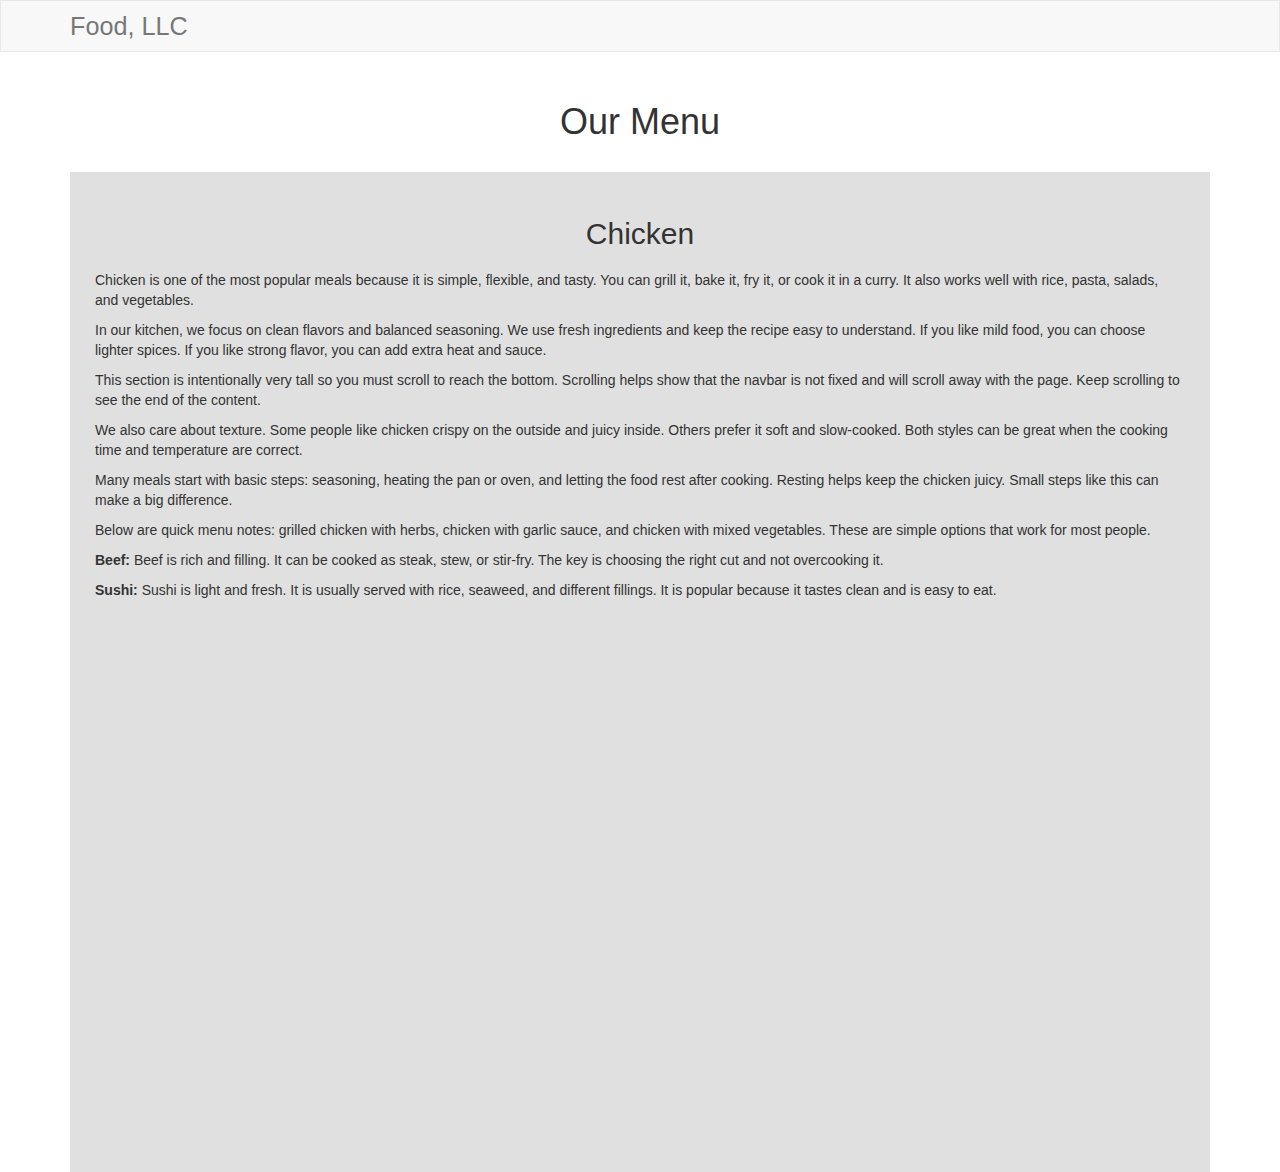
<file: index.html>
<!doctype html>
<html lang="en">
<head>
  <meta charset="utf-8">
  <meta http-equiv="X-UA-Compatible" content="IE=edge">
  <meta name="viewport" content="width=device-width, initial-scale=1">
  <title>Module 3 Solution</title>

  <link rel="stylesheet" href="https://maxcdn.bootstrapcdn.com/bootstrap/3.3.7/css/bootstrap.min.css">
  <link rel="stylesheet" href="css/styles.css">
</head>
<body>

  <nav class="navbar navbar-default" id="header-nav">
    <div class="container">
      <div class="navbar-header">
        <a class="navbar-brand" href="#">Food, LLC</a>

        <button type="button"
                class="navbar-toggle collapsed visible-xs"
                data-toggle="collapse"
                data-target="#collapsable-nav"
                aria-expanded="false">
          <span class="sr-only">Toggle navigation</span>
          <span class="icon-bar"></span>
          <span class="icon-bar"></span>
          <span class="icon-bar"></span>
        </button>
      </div>

      <div class="collapse navbar-collapse" id="collapsable-nav">
        <ul class="nav navbar-nav visible-xs text-center" id="nav-list">
          <li><a href="#chicken">Chicken</a></li>
          <li><a href="#beef">Beef</a></li>
          <li><a href="#sushi">Sushi</a></li>
        </ul>
      </div>
    </div>
  </nav>

  <div class="container">
    <h1 class="text-center page-title">Our Menu</h1>

    <div class="row">
      <div class="col-xs-12">
        <section class="tall-section" id="chicken">
          <h2 class="text-center section-title">Chicken</h2>

          <p>
            Chicken is one of the most popular meals because it is simple, flexible, and tasty.
            You can grill it, bake it, fry it, or cook it in a curry. It also works well with
            rice, pasta, salads, and vegetables.
          </p>
          <p>
            In our kitchen, we focus on clean flavors and balanced seasoning. We use fresh
            ingredients and keep the recipe easy to understand. If you like mild food, you
            can choose lighter spices. If you like strong flavor, you can add extra heat and
            sauce.
          </p>
          <p>
            This section is intentionally very tall so you must scroll to reach the bottom.
            Scrolling helps show that the navbar is not fixed and will scroll away with the
            page. Keep scrolling to see the end of the content.
          </p>

          <p>
            We also care about texture. Some people like chicken crispy on the outside and
            juicy inside. Others prefer it soft and slow-cooked. Both styles can be great
            when the cooking time and temperature are correct.
          </p>
          <p>
            Many meals start with basic steps: seasoning, heating the pan or oven, and letting
            the food rest after cooking. Resting helps keep the chicken juicy. Small steps
            like this can make a big difference.
          </p>

          <p>
            Below are quick menu notes:
            grilled chicken with herbs, chicken with garlic sauce, and chicken with mixed
            vegetables. These are simple options that work for most people.
          </p>

          <p id="beef">
            <strong>Beef:</strong> Beef is rich and filling. It can be cooked as steak, stew,
            or stir-fry. The key is choosing the right cut and not overcooking it.
          </p>
          <p id="sushi">
            <strong>Sushi:</strong> Sushi is light and fresh. It is usually served with rice,
            seaweed, and different fillings. It is popular because it tastes clean and is easy
            to eat.
          </p>
        </section>
      </div>
    </div>
  </div>

  <script src="https://ajax.googleapis.com/ajax/libs/jquery/1.12.4/jquery.min.js"></script>
  <script src="https://maxcdn.bootstrapcdn.com/bootstrap/3.3.7/js/bootstrap.min.js"></script>
</body>
</html>
</file>
<file: css/styles.css>
body {
  font-family: Arial, Helvetica, sans-serif;
}

#header-nav {
  background-color: #f8f8f8;
  border-radius: 0;
  border: 1px solid #e7e7e7;
}

.navbar-brand {
  font-size: 1.8em;
}

#nav-list {
  background-color: #ddd;
  margin: 0;
}

#nav-list > li {
  border-bottom: 1px solid #bbb;
}

#nav-list > li > a {
  color: #000;
  font-size: 1.2em;
}

.page-title {
  margin: 30px 0;
}

.tall-section {
  background-color: #e0e0e0;
  padding: 25px;
  height: 1000px;
}

.section-title {
  margin-bottom: 20px;
}
</file>
